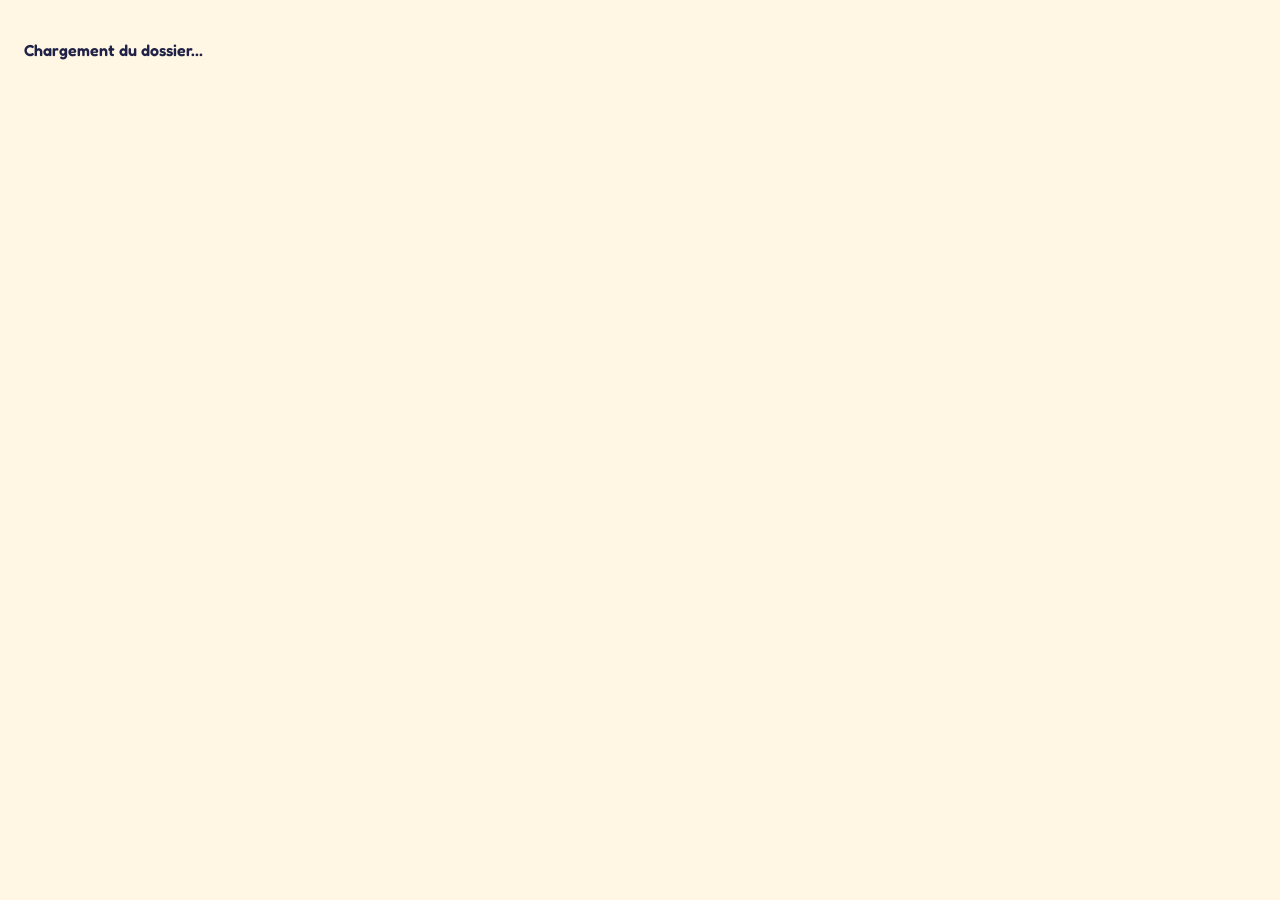
<file: alibi/index.html>
<!doctype html>
<html lang="fr">
<head>
  <meta charset="utf-8">
  <meta name="viewport" content="width=device-width, initial-scale=1, viewport-fit=cover">
  <meta name="theme-color" content="#FFF6E3">
  <script>
    // Thème clair / sombre : appliqué avant le premier affichage pour éviter un éclair de la mauvaise couleur.
    (function () {
      var theme = 'light';
      try { var s = JSON.parse(localStorage.getItem('alibi:settings') || '{}'); if (s && s.theme === 'dark') theme = 'dark'; } catch (e) {}
      document.documentElement.setAttribute('data-theme', theme);
      if (theme === 'dark') {
        var m = document.querySelector('meta[name="theme-color"]');
        if (m) m.setAttribute('content', '#14162E');
      }
    })();
  </script>
  <meta name="description" content="Alibi — un jeu de déduction : placez chaque personnage sur le plan, puis démasquez le coupable.">
  <title>Alibi — jeu de déduction</title>
  <link rel="icon" type="image/svg+xml" href="icons/icon.svg">
  <link rel="icon" type="image/png" sizes="192x192" href="icons/icon-192.png">
  <link rel="apple-touch-icon" sizes="180x180" href="icons/icon-180.png">
  <link rel="manifest" href="manifest.webmanifest">
  <meta name="apple-mobile-web-app-capable" content="yes">
  <meta name="mobile-web-app-capable" content="yes">
  <meta name="apple-mobile-web-app-title" content="Alibi">
  <meta name="apple-mobile-web-app-status-bar-style" content="default">
  <meta name="application-name" content="Alibi">
  <link rel="preconnect" href="https://fonts.googleapis.com">
  <link rel="preconnect" href="https://fonts.gstatic.com" crossorigin>
  <link rel="stylesheet" href="https://fonts.googleapis.com/css2?family=Fredoka:wght@500;600;700&family=Nunito:wght@600;700;800&display=swap" media="print" onload="this.media='all'">
  <style>html[data-theme="dark"] body { background: #14162E; color: #FFF6E3; } body { margin: 0; background: #FFF6E3; color: #1F2147; font-family: 'Nunito', system-ui, -apple-system, 'Segoe UI', Roboto, sans-serif; font-weight: 700; } .notice { padding: 24px; font-family: 'Fredoka', 'Nunito', system-ui, sans-serif; font-weight: 600; }</style>
</head>
<body>
  <div id="app"><p class="notice">Chargement du dossier…</p></div>
  <noscript><p class="notice">Alibi a besoin de JavaScript pour fonctionner.</p></noscript>
  <script>
    // Toujours à jour : le service worker du jeu (sw.js) redemande chaque fichier au réseau.
    // Tant qu'il ne contrôle pas encore la page (première visite), on attend qu'il prenne la main
    // puis on recharge une fois, pour ne jamais exécuter des fichiers restés dans le cache du navigateur.
    (function () {
      function boot() {
        if (boot.done) return;
        boot.done = true;
        // Feuilles de style puis script, tous chargés une fois le service worker aux commandes.
        var left = 0;
        function ready() {
          if (--left) return;
          var s = document.createElement('script');
          s.type = 'module';
          s.src = 'js/main.js';
          document.body.appendChild(s);
        }
        var sheets = ['styles.css', 'editor.css', 'theme-dark.css'];
        left = sheets.length;
        sheets.forEach(function (href) {
          var l = document.createElement('link');
          l.rel = 'stylesheet';
          l.href = href;
          l.onload = l.onerror = ready;
          document.head.appendChild(l);
        });
      }
      var sw = navigator.serviceWorker;
      if (!sw) { boot(); return; }
      function ours() {
        return !!(sw.controller && /\/alibi\/sw\.js$/.test(new URL(sw.controller.scriptURL).pathname));
      }
      var register = function () { return sw.register('sw.js').catch(function () {}); };
      if (ours()) { register(); boot(); return; }
      var reloaded = false;
      try { reloaded = sessionStorage.getItem('alibi:sw-reload') === '1'; } catch (e) {}
      if (reloaded) { register(); boot(); return; }
      sw.addEventListener('controllerchange', function () {
        if (!ours() || boot.done) return;
        try { sessionStorage.setItem('alibi:sw-reload', '1'); } catch (e) {}
        location.reload();
      });
      register();
      setTimeout(boot, 4000);
    })();
  </script>
</body>
</html>
</file>
